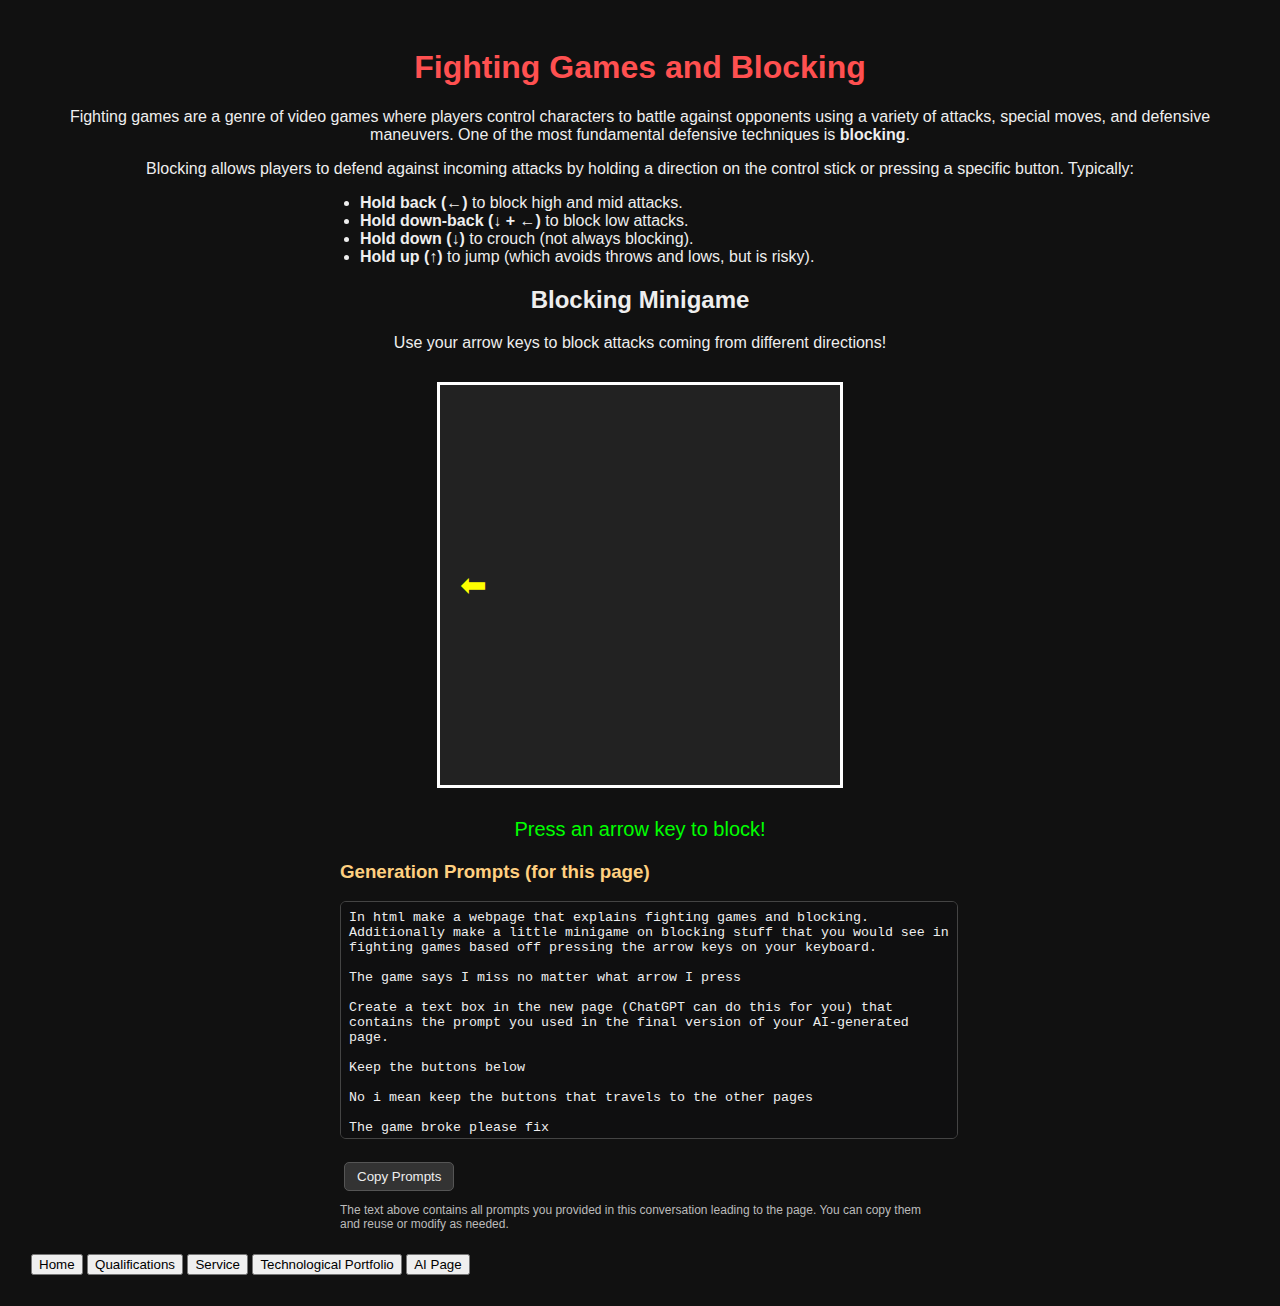
<file: AI page.html>
<!DOCTYPE html>
<html lang="en">
<head>
  <meta charset="UTF-8">
  <title>Fighting Games and Blocking</title>
  <style>
    body {
      font-family: Arial, sans-serif;
      background: #111;
      color: #eee;
      text-align: center;
      padding: 20px;
    }
    h1 {
      color: #ff5050;
    }
    #game {
      margin: 30px auto;
      width: 400px;
      height: 400px;
      border: 3px solid #fff;
      position: relative;
      background: #222;
    }
    .attack {
      position: absolute;
      font-size: 32px;
      color: yellow;
    }
    #status {
      margin-top: 20px;
      font-size: 20px;
      color: #0f0;
    }
    textarea {
      resize: none;
    }
    .buttons, .nav-buttons {
      margin-top: 15px;
    }
    .buttons button, .nav-buttons button {
      background: #333;
      border: 1px solid #555;
      color: #eee;
      padding: 6px 12px;
      margin: 4px;
      border-radius: 5px;
      cursor: pointer;
    }
    .buttons button:hover, .nav-buttons button:hover {
      background: #444;
    }
  </style>
</head>
<body>
  <h1>Fighting Games and Blocking</h1>
  <p>
    Fighting games are a genre of video games where players control characters to battle against opponents using a variety of attacks, special moves, and defensive maneuvers. 
    One of the most fundamental defensive techniques is <strong>blocking</strong>.
  </p>
  <p>
    Blocking allows players to defend against incoming attacks by holding a direction on the control stick or pressing a specific button. 
    Typically:
  </p>
  <ul style="text-align:left; max-width:600px; margin: 0 auto;">
    <li><strong>Hold back (←)</strong> to block high and mid attacks.</li>
    <li><strong>Hold down-back (↓ + ←)</strong> to block low attacks.</li>
    <li><strong>Hold down (↓)</strong> to crouch (not always blocking).</li>
    <li><strong>Hold up (↑)</strong> to jump (which avoids throws and lows, but is risky).</li>
  </ul>

  <h2>Blocking Minigame</h2>
  <p>Use your arrow keys to block attacks coming from different directions!</p>
  <div id="game"></div>
  <div id="status">Press an arrow key to block!</div>

  <script>
    const game = document.getElementById("game");
    const status = document.getElementById("status");

    const directions = ["ArrowUp", "ArrowDown", "ArrowLeft", "ArrowRight"];
    const symbols = {
      ArrowUp: "⬆",
      ArrowDown: "⬇",
      ArrowLeft: "⬅",
      ArrowRight: "➡"
    };

    let currentAttack = null;
    let currentDirection = null;
    let score = 0;

    function spawnAttack() {
      if (currentAttack) currentAttack.remove();
      const dir = directions[Math.floor(Math.random() * directions.length)];
      const attack = document.createElement("div");
      attack.className = "attack";
      attack.textContent = symbols[dir];

      if (dir === "ArrowUp") {
        attack.style.top = "20px";
        attack.style.left = "50%";
        attack.style.transform = "translateX(-50%)";
      } else if (dir === "ArrowDown") {
        attack.style.bottom = "20px";
        attack.style.left = "50%";
        attack.style.transform = "translateX(-50%)";
      } else if (dir === "ArrowLeft") {
        attack.style.left = "20px";
        attack.style.top = "50%";
        attack.style.transform = "translateY(-50%)";
      } else if (dir === "ArrowRight") {
        attack.style.right = "20px";
        attack.style.top = "50%";
        attack.style.transform = "translateY(-50%)";
      }

      game.appendChild(attack);
      currentAttack = attack;
      currentDirection = dir;
    }

    document.addEventListener("keydown", (e) => {
      // prevent arrow keys from scrolling the page
      if (["ArrowUp","ArrowDown","ArrowLeft","ArrowRight"].includes(e.key)) {
        e.preventDefault();
      }

      if (!currentAttack) return;
      if (directions.includes(e.key)) {
        if (e.key === currentDirection) {
          score++;
          status.textContent = `Blocked! Score: ${score}`;
          status.style.color = "#0f0";
        } else {
          score = 0;
          status.textContent = "You missed the block! Score reset.";
          status.style.color = "#f00";
        }
        spawnAttack();
      }
    });

    spawnAttack();
  </script>

  <!-- Prompt box -->
  <section style="max-width:600px;margin:20px auto;text-align:left;">
    <h3 style="color:#ffd080;">Generation Prompts (for this page)</h3>
    <textarea id="gen-prompt" readonly style="width:100%;height:220px;font-family:monospace;padding:8px;border-radius:6px;border:1px solid #444;background:#0f0f10;color:#eee;">
In html make a webpage that explains fighting games and blocking. Additionally make a little minigame on blocking stuff that you would see in fighting games based off pressing the arrow keys on your keyboard.

The game says I miss no matter what arrow I press

Create a text box in the new page (ChatGPT can do this for you) that contains the prompt you used in the final version of your AI-generated page.

Keep the buttons below

No i mean keep the buttons that travels to the other pages

The game broke please fix

Please make the prompt box have all the other prompts following this as well and make it so that arrow keys doesnt make the page scroll
    </textarea>
    <div class="buttons">
      <button onclick="navigator.clipboard.writeText(document.getElementById('gen-prompt').value)">Copy Prompts</button>
    </div>
    <p style="font-size:12px;color:#bbb;margin-top:8px;">The text above contains all prompts you provided in this conversation leading to the page. You can copy them and reuse or modify as needed.</p>
  </section>


  <table class="footer">
  <tr>
    <td>
      <div class="footer-row">
        <button onclick="location.href='index.html'">Home</button>
        <button onclick="location.href='Qualifications.html'">Qualifications</button>
        <button onclick="location.href='Service.html'">Service</button>
        <button onclick="location.href='technology portfolio.html'">Technological Portfolio</button>
        <button onclick="location.href='AI page.html'">AI Page</button>
      </div>
    </td>
  </tr>
</table>

</body>
</html>
</file>
